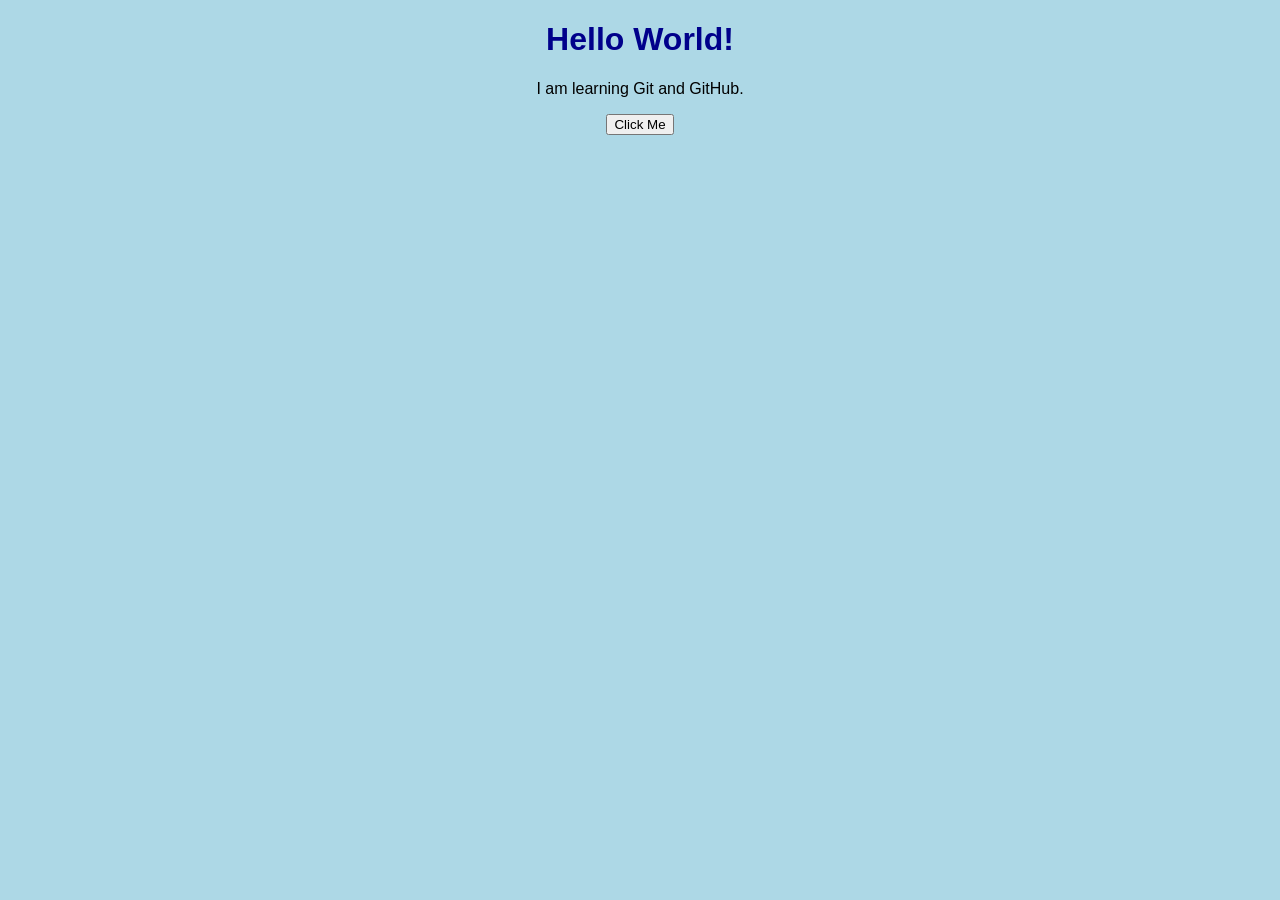
<file: index.html>
<!DOCTYPE html>
<html>
<head>
    <title>My First Website</title>
    <link rel="stylesheet" href="style.css">
</head>
<body>

    <h1>Hello World!</h1>

    <p>I am learning Git and GitHub.</p>

    <button onclick="sayHello()">Click Me</button>

    <script src="script.js"></script>

</body>
</html>
</file>
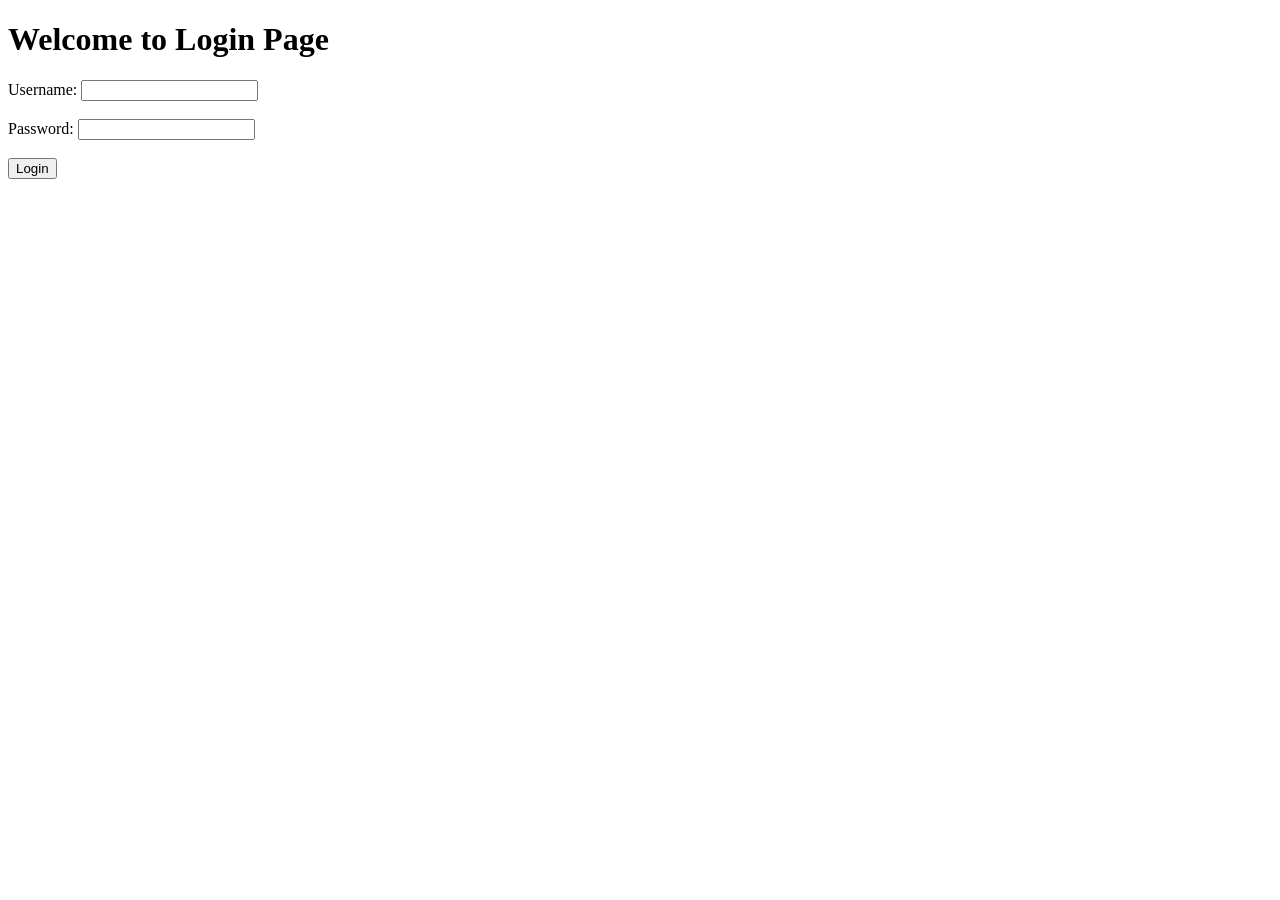
<file: login.html>
<!DOCTYPE html>
<html>
<head>
    <title>Login Page</title>
</head>
<body>
    <h1>Welcome to Login Page</h1>

    <form>
        <label>Username:</label>
        <input type="text">

        <br><br>

        <label>Password:</label>
        <input type="password">

        <br><br>

        <button type="submit">Login</button>
    </form>
</body>
</html>
</file>
<file: style.css>
body {
    background-color: lightblue;
    text-align: center;
    font-family: Arial;
}

h1 {
    color: darkblue;
}

p {
    color: black;
}
</file>
